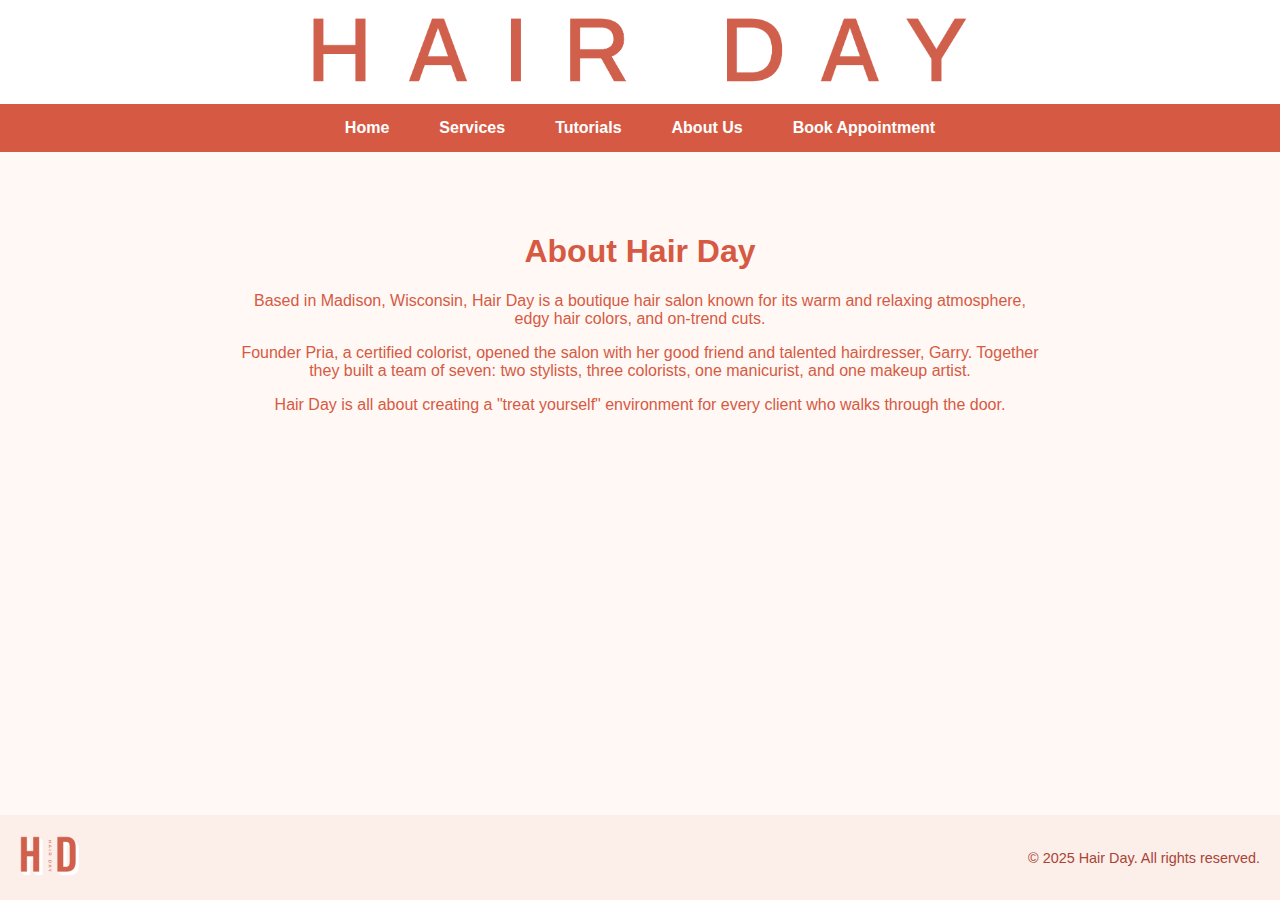
<file: about.html>
<!DOCTYPE html>
<html lang="en">
<head>
    <title>About Us - Hair Day</title>
    <meta charset="utf-8">
    <meta name="viewport" content="width=device-width, initial-scale=1.0">
    <link rel="stylesheet" href="styles.css">
    <link rel="icon" type="image/png" href="favicon.png">
</head>
<body>
    <header>
        <div id="logo">
            <img src="artboard2.png" alt="logo">
        </div>
    </header>

    <nav>
        <ul>
            <li><a href="index.html">Home</a></li>
            <li><a href="services.html">Services</a></li>
            <li><a href="tutorials.html">Tutorials</a></li>
            <li><a href="about.html">About Us</a></li>
            <li><a href="booking.html">Book Appointment</a></li>
        </ul>
    </nav>

    <main class="centered-content">
        <h1>About Hair Day</h1>
        <p>Based in Madison, Wisconsin, Hair Day is a boutique hair salon known for its warm and relaxing atmosphere, edgy hair colors, and on-trend cuts.</p>
        <p>Founder Pria, a certified colorist, opened the salon with her good friend and talented hairdresser, Garry. Together they built a team of seven: two stylists, three colorists, one manicurist, and one makeup artist.</p>
        <p>Hair Day is all about creating a "treat yourself" environment for every client who walks through the door.</p>
    </main>

    <footer>
        <div class="footer-left">
            <img src="artboard1.png" alt="small logo">
        </div>
        <div class="footer-right">
            <p>&copy; 2025 Hair Day. All rights reserved.</p>
        </div>
    </footer>
</body>
</html>
</file>
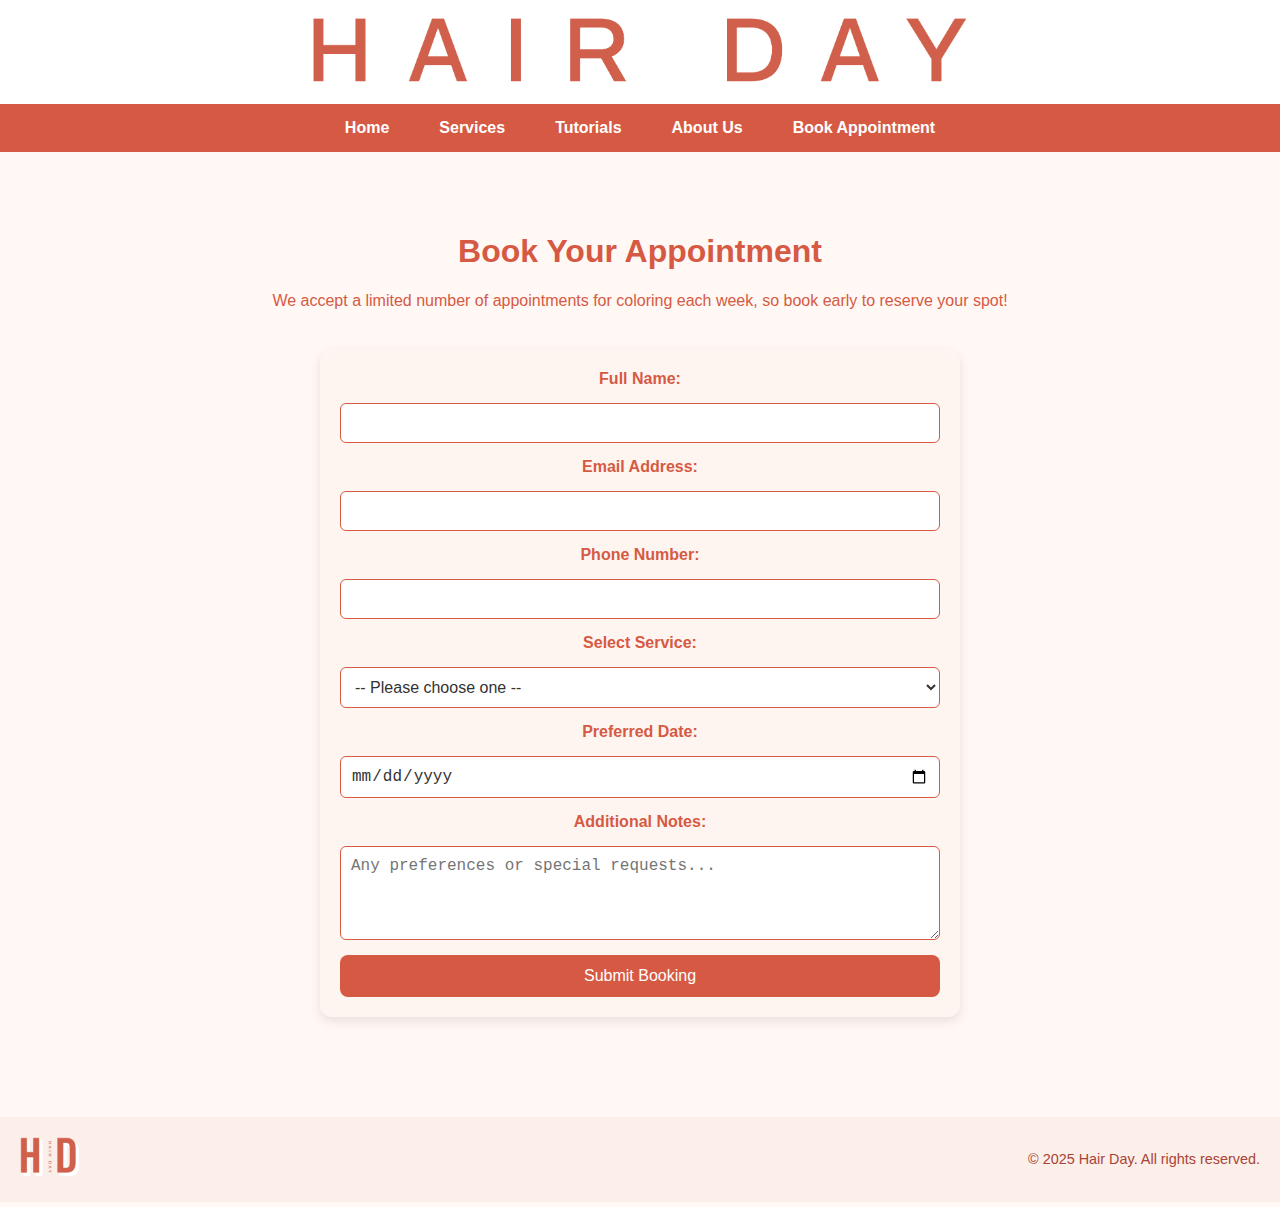
<file: booking.html>
<!DOCTYPE html>
<html lang="en">
<head>
    <title>Book Appointment - Hair Day</title>
    <meta charset="utf-8">
    <meta name="viewport" content="width=device-width, initial-scale=1.0">
    <link rel="stylesheet" href="styles.css">
    <link rel="icon" type="image/png" href="favicon.png">
</head>
<body>
    <header>
        <div id="logo">
            <img src="artboard2.png" alt="logo">
        </div>
    </header>

    <nav>
        <ul>
            <li><a href="index.html">Home</a></li>
            <li><a href="services.html">Services</a></li>
            <li><a href="tutorials.html">Tutorials</a></li>
            <li><a href="about.html">About Us</a></li>
            <li><a href="booking.html">Book Appointment</a></li>
        </ul>
    </nav>

    <main class="centered-content">
        <h1>Book Your Appointment</h1>
        <p>We accept a limited number of appointments for coloring each week, so book early to reserve your spot!</p>

        <form class="booking-form" action="#" method="post">
            <label for="name">Full Name:</label>
            <input type="text" id="name" name="name" required>

            <label for="email">Email Address:</label>
            <input type="email" id="email" name="email" required>

            <label for="phone">Phone Number:</label>
            <input type="tel" id="phone" name="phone" required>

            <label for="service">Select Service:</label>
            <select id="service" name="service" required>
                <option value="">-- Please choose one --</option>
                <option value="cut">Cut & Style</option>
                <option value="color">Coloring</option>
                <option value="makeup">Makeup</option>
                <option value="nails">Nail Service</option>
            </select>

            <label for="date">Preferred Date:</label>
            <input type="date" id="date" name="date" required>

            <label for="message">Additional Notes:</label>
            <textarea id="message" name="message" rows="4" placeholder="Any preferences or special requests..."></textarea>

            <button type="submit">Submit Booking</button>
        </form>
    </main>

    <footer>
        <div class="footer-left">
            <img src="artboard1.png" alt="small logo">
        </div>
        <div class="footer-right">
            <p>&copy; 2025 Hair Day. All rights reserved.</p>
        </div>
    </footer>
</body>
</html>
</file>
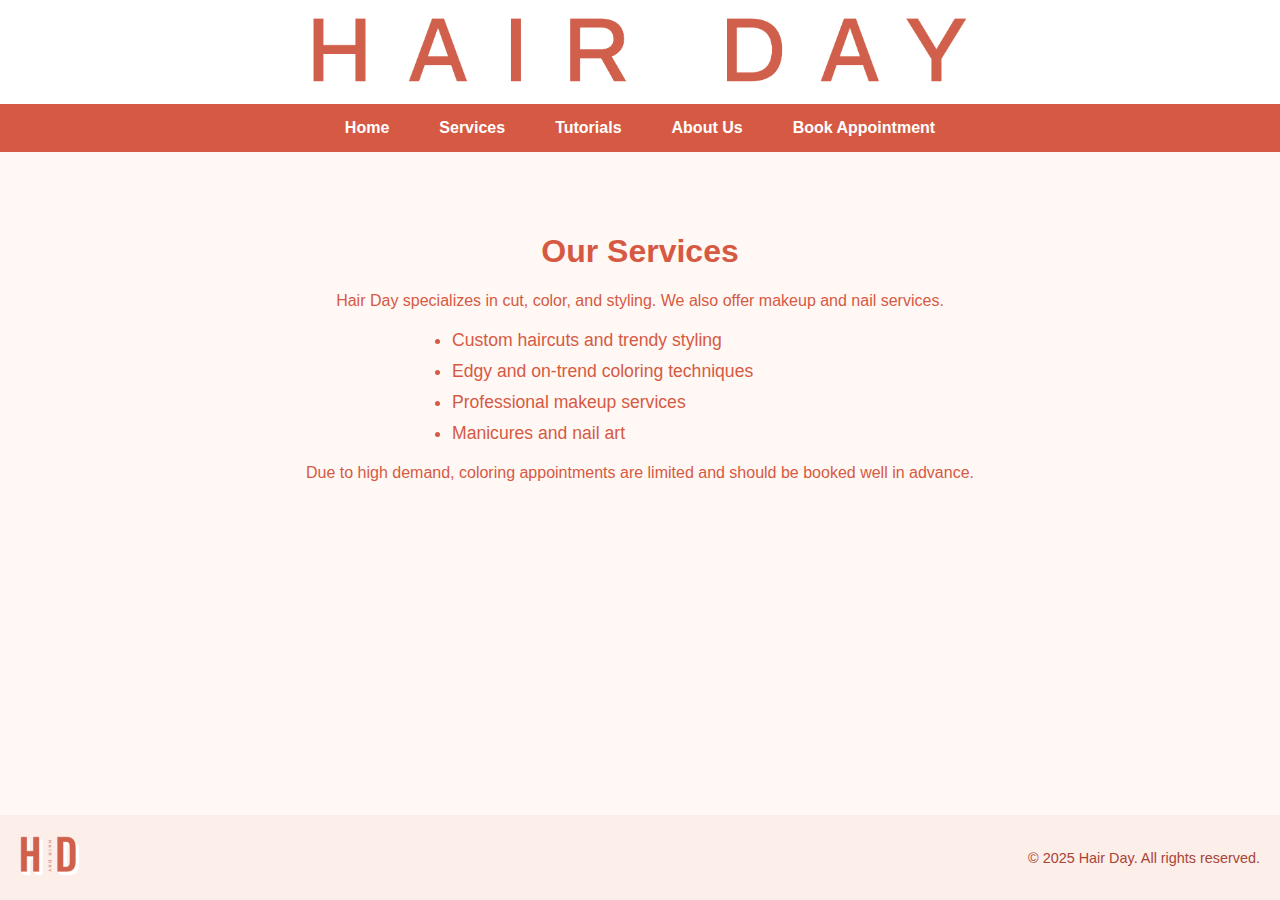
<file: services.html>
<!DOCTYPE html>
<html lang="en">
<head>
    <title>Services - Hair Day</title>
    <meta charset="utf-8">
    <meta name="viewport" content="width=device-width, initial-scale=1.0">
    <link rel="stylesheet" href="styles.css">
    <link rel="icon" type="image/png" href="favicon.png">
</head>
<body>
    <header>
        <div id="logo">
            <img src="artboard2.png" alt="logo">
        </div>
    </header>

    <nav>
        <ul>
            <li><a href="index.html">Home</a></li>
            <li><a href="services.html">Services</a></li>
            <li><a href="tutorials.html">Tutorials</a></li>
            <li><a href="about.html">About Us</a></li>
            <li><a href="booking.html">Book Appointment</a></li>
        </ul>
    </nav>

    <main class="centered-content">
        <h1>Our Services</h1>
        <p>Hair Day specializes in cut, color, and styling. We also offer makeup and nail services.</p>
        <ul>
            <li>Custom haircuts and trendy styling</li>
            <li>Edgy and on-trend coloring techniques</li>
            <li>Professional makeup services</li>
            <li>Manicures and nail art</li>
        </ul>
        <p>Due to high demand, coloring appointments are limited and should be booked well in advance.</p>
    </main>

    <footer>
        <div class="footer-left">
            <img src="artboard1.png" alt="small logo">
        </div>
        <div class="footer-right">
            <p>&copy; 2025 Hair Day. All rights reserved.</p>
        </div>
    </footer>
</body>
</html>
</file>
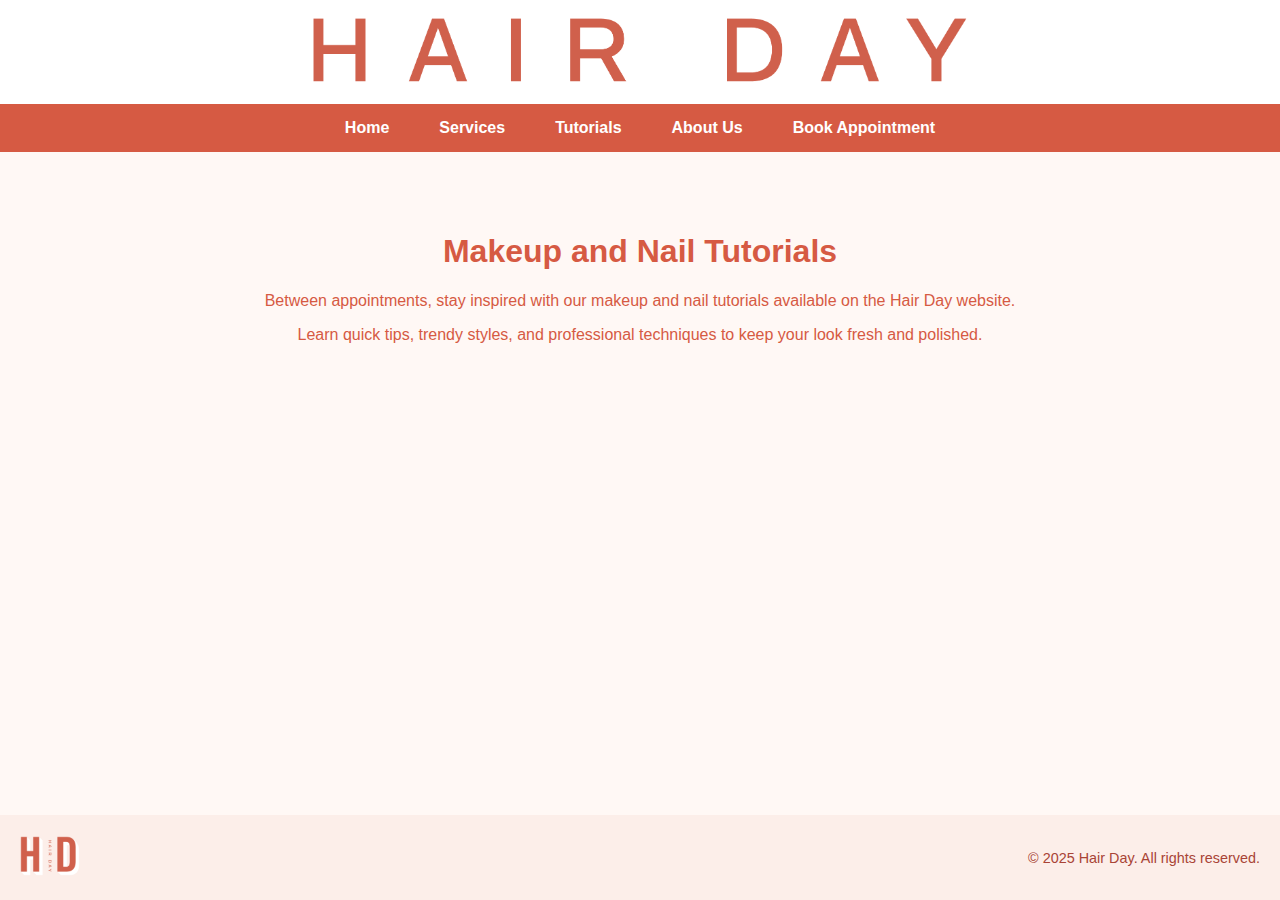
<file: tutorials.html>
<!DOCTYPE html>
<html lang="en">
<head>
    <title>Tutorials - Hair Day</title>
    <meta charset="utf-8">
    <meta name="viewport" content="width=device-width, initial-scale=1.0">
    <link rel="stylesheet" href="styles.css">
    <link rel="icon" type="image/png" href="favicon.png">
</head>
<body>
    <header>
        <div id="logo">
            <img src="artboard2.png" alt="logo">
        </div>
    </header>

    <nav>
        <ul>
            <li><a href="index.html">Home</a></li>
            <li><a href="services.html">Services</a></li>
            <li><a href="tutorials.html">Tutorials</a></li>
            <li><a href="about.html">About Us</a></li>
            <li><a href="booking.html">Book Appointment</a></li>
        </ul>
    </nav>

    <main class="centered-content">
        <h1>Makeup and Nail Tutorials</h1>
        <p>Between appointments, stay inspired with our makeup and nail tutorials available on the Hair Day website.</p>
        <p>Learn quick tips, trendy styles, and professional techniques to keep your look fresh and polished.</p>
    </main>

    <footer>
        <div class="footer-left">
            <img src="artboard1.png" alt="small logo">
        </div>
        <div class="footer-right">
            <p>&copy; 2025 Hair Day. All rights reserved.</p>
        </div>
    </footer>
</body>
</html>
</file>
<file: styles.css>
body {
    font-family: 'Helvetica Neue', sans-serif;
    margin: 0;
    padding: 0;
    background: #fff8f5;
    color: #d65a43;
}

html, body {
    height: 100%;
    margin: 0;
    padding: 0;
    display: flex;
    flex-direction: column;
}

header {
    background: #ffffff;
    padding: 10px 20px;
    display: flex;
    align-items: center;
    justify-content: center;
}

main {
    flex: 1;
}

#logo img {
    height: 80px;
}

nav {
    background: #d65a43;
}

nav ul {
    list-style: none;
    margin: 0;
    padding: 0;
    display: flex;
    justify-content: center;
}

nav ul li {
    margin: 0 15px;
}

nav ul li a {
    color: white;
    text-decoration: none;
    font-weight: bold;
    padding: 15px 10px;
    display: block;
}

nav ul li a:hover {
    background: #b94a37;
    border-radius: 5px;
}

.banner {
    background: url('image6.jpg') no-repeat center center/cover;
    height: 400px;
    color: #b94a37;
    text-align: center;
    padding-top: 150px;
    font-size: 2.5rem;
}

.columns {
    display: flex;
    justify-content: space-around;
    padding: 40px 20px;
    background: #fff;
}

.column {
    flex: 1;
    margin: 0 10px;
    text-align: center;
}

.column img {
    width: 100%;
    height: auto;
    border-radius: 10px;
}

footer {
    background: #fceee9;
    padding: 20px;
    display: flex;
    justify-content: space-between;
    align-items: center;
}

.footer-left img {
    height: 40px;
}

.footer-right {
    font-size: 0.9rem;
    color: #a94436;
}

.column img {
    width: 100%;
    height: auto;
    border-radius: 10px;
    transition: transform 0.3s ease;
}

.column img:hover {
    transform: scale(1.05);
}

.booking-form {
    max-width: 600px;
    margin: 40px auto;
    padding: 20px;
    background: #fff5f0;
    border-radius: 12px;
    box-shadow: 0 4px 12px rgba(0,0,0,0.1);
    display: flex;
    flex-direction: column;
    gap: 15px;
}

.booking-form label {
    font-weight: bold;
    color: #d65a43;
}

.booking-form input,
.booking-form select,
.booking-form textarea {
    padding: 10px;
    font-size: 1rem;
    border: 1px solid #d65a43;
    border-radius: 6px;
    background: #fff;
    color: #333;
}

.booking-form button {
    background-color: #d65a43;
    color: white;
    font-size: 1rem;
    padding: 12px;
    border: none;
    border-radius: 8px;
    cursor: pointer;
    transition: background 0.3s ease;
}

.booking-form button:hover {
    background-color: #b94a37;
}

.centered-content {
    max-width: 800px;
    margin: 40px auto;
    padding: 20px;
    text-align: center;
}

.centered-content ul {
    list-style-type: disc;
    padding-left: 1.5rem;
    text-align: left;
    margin: 20px auto;
    max-width: 400px;
}

.centered-content ul li {
    margin-bottom: 10px;
    font-size: 1.1rem;
}
</file>
